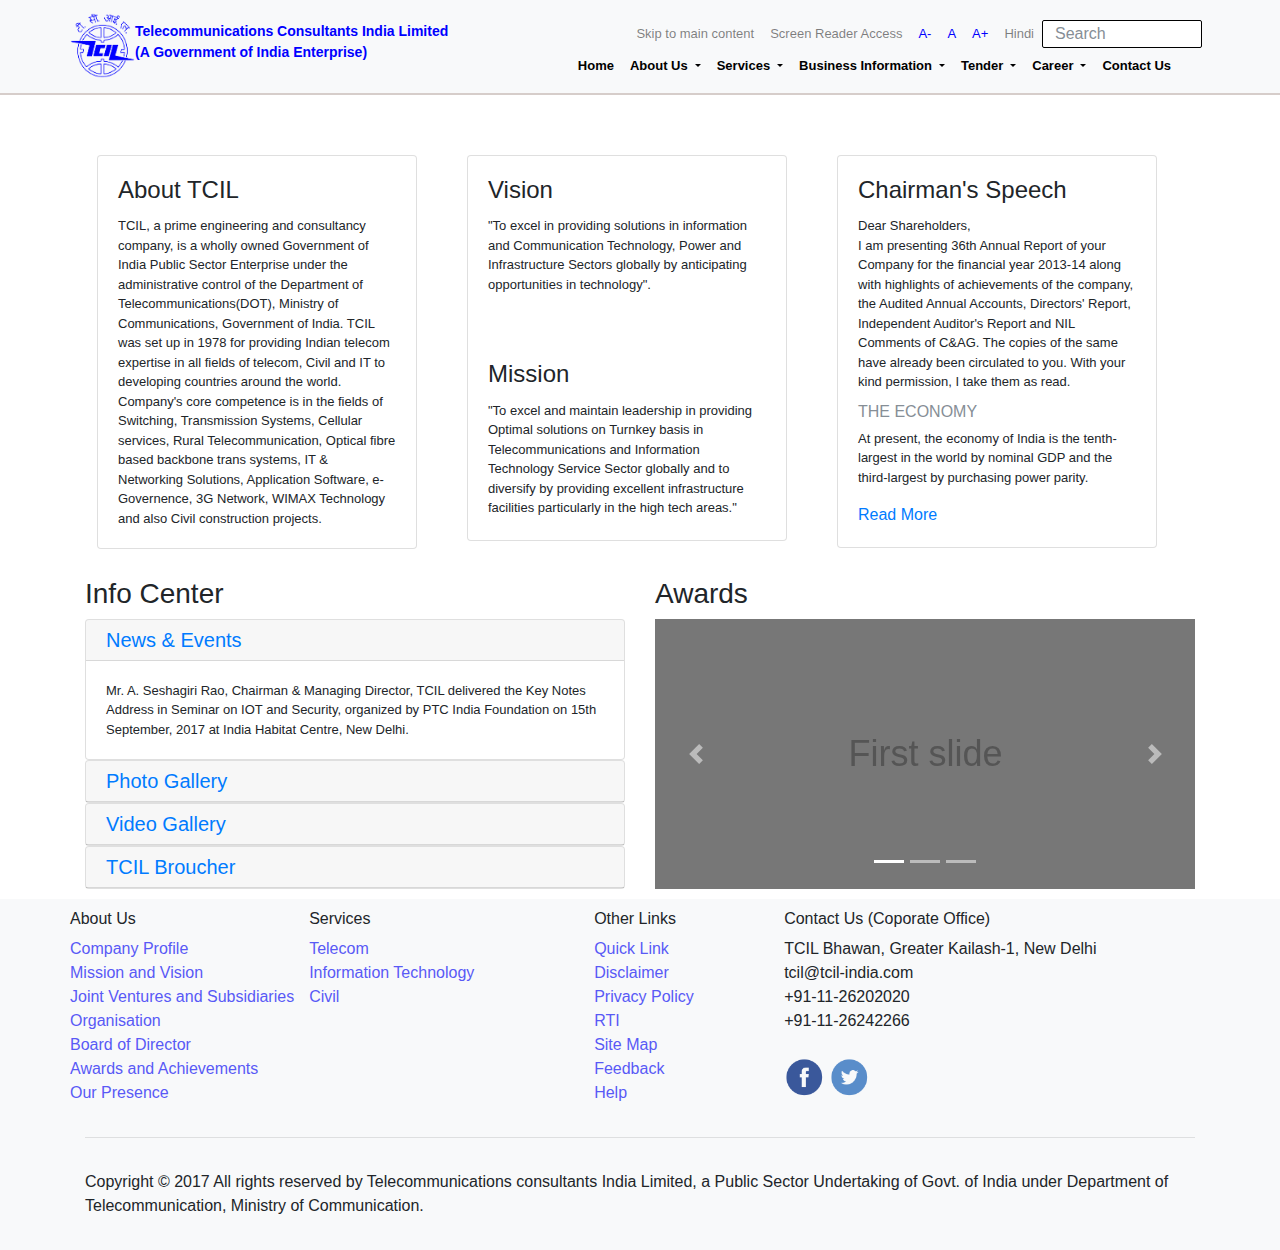
<file: TZ2/submenu.html>
<!doctype html>
<html lang="en">
<head>
<title>Telecommunications Consultants India Limited</title>
<!-- Required meta tags -->
<meta charset="utf-8">
<meta name="viewport" content="width=device-width, initial-scale=1, shrink-to-fit=no">
<!-- Bootstrap CSS -->
<link rel="stylesheet" href="css/bootstrap.min.css">
<link rel="stylesheet" href="css/main.css">
</head>
<body>
    <!-- Main Heaader-->
<div class="container-fluid bg-light main-header">
<div class="container">
<div class="row">

<div class="col-md-12 col-sm-12 col-12" style="padding: 0px;">
<nav class="navbar navbar-expand-lg navbar-light bg-light" style="padding-left: 0px; padding-right:0px;">
 <a class="navbar-brand d-none d-sm-block" href="#">
    <img src="public/img/tcil.png" width="65" height="65" alt="">
    <span class="float-right mt-2 f14 fc b d-none d-sm-block">Telecommunications Consultants India Limited<br>
    (A Government of India Enterprise)</span>
  </a>

   <a class="navbar-brand d-block d-sm-none" href="#">
    <span class="float-right mt-2 fc b" style="font-size:11px">Telecommunications Consultants India Limited<br>
    (A Government of India Enterprise)</span>
  </a>

<button class="navbar-toggler toggle" type="button" data-toggle="collapse" data-target="#navbarSupportedContent1" aria-controls="navbarSupportedContent1" aria-expanded="false" aria-label="Toggle navigation">
    <span class="navbar-toggler-icon"></span>
  </button>
  <div class="collapse navbar-collapse mb-4 " id="navbarSupportedContent">
    <ul class="navbar-nav ml-auto f13">
      <li class="nav-item d-none d-xl-block">
        <a class="nav-link" href="#">Skip to main content</a>
      </li>
      <li class="nav-item">
        <a class="nav-link" href="#">Screen Reader Access</a>
      </li>
      <li class="nav-item">
        <a class="nav-link fc" href="#">A-</a>
      </li>
      <li class="nav-item">
        <a class="nav-link fc" href="#">A</a>
      </li>
      <li class="nav-item">
        <a class="nav-link fc" href="#">A+</a>
      </li>
      <li class="nav-item">
        <a class="nav-link" href="#">Hindi</a>
      </li>
    
    </ul>
    <form class="form-inline my-2 my-lg-0">
      <input class="form-control mr-sm-2" style="height:28px;width:160px;border-radius:2px;border-color: #000;" type="search" placeholder="Search" aria-label="Search">
    </form>
  </div>

   


</nav>
</div>




<div class="col-md-12 col-12 d-none d-lg-block" style="margin-top: -51px;">
<nav class="navbar navbar-expand-lg navbar-light">

  <div class="collapse navbar-collapse" id="navbarSupportedContent2">
    <ul class="navbar-nav sec f13 b ml-auto">
      <li class="nav-item d-none d-xl-block">
        <a class="nav-link nl" href="#">Home</a>
      </li>
       <li class="nav-item dropdown">
        <a class="nav-link dropdown-toggle nl" href="#" id="navbarDropdown" role="button" data-toggle="dropdown" aria-haspopup="true" aria-expanded="false">
          About Us
        </a>
        <div class="dropdown-menu" aria-labelledby="navbarDropdown">
          <a class="dropdown-item" href="#">Profile</a>
                    <a class="dropdown-item" href="#">Mission and Vision</a>
                    <a class="dropdown-item" href="#">Joint Venture</a>
                    <a class="dropdown-item" href="#">Organization</a>
                    <a class="dropdown-item" href="#">Board of Directors</a>
                    <a class="dropdown-item" href="#">Awards and Achievements</a>
                    <a class="dropdown-item" href="#">Our Presence</a>
        </div>
      </li>

       <li class="nav-item dropdown">
        <a class="nav-link dropdown-toggle nl" href="#" id="navbarDropdown" role="button" data-toggle="dropdown" aria-haspopup="true" aria-expanded="false">
          Services
        </a>
        <div class="dropdown-menu" aria-labelledby="navbarDropdown">
           <a class="dropdown-item" href="#">Telecom</a>
                    <a class="dropdown-item" href="#">IT</a>
                    <a class="dropdown-item" href="#">Civil</a>
                    <a class="dropdown-item" href="#">Turn key Implementation</a>
                    <a class="dropdown-item" href="#">Training</a>
                    <a class="dropdown-item" href="#">e-Procurement (link of portal)</a>
                    <a class="dropdown-item" href="#">e-Waste Management (link of portal)</a>
                    <a class="dropdown-item" href="#">IPv6 (link of portal)</a>
        </div>
      </li>

       <li class="nav-item dropdown">
        <a class="nav-link dropdown-toggle nl" href="#" id="navbarDropdown" role="button" data-toggle="dropdown" aria-haspopup="true" aria-expanded="false">
          Business Information
        </a>
        <div class="dropdown-menu" aria-labelledby="navbarDropdown">
          <a class="dropdown-item" href="#">Business & Social Vision</a>
                    <a class="dropdown-item" href="#">Code of Business Conduct & ethics</a>
                    <a class="dropdown-item" href="#">Annual Procurement Plan for MSEs</a>
                    <a class="dropdown-item" href="#">Policies</a>
                    <a class="dropdown-item" href="#">Financial Highlights</a>
                    <a class="dropdown-item" href="#">Contracts concluded during the month (needs review)</a>
                    <a class="dropdown-item" href="#">List of banned suppliers (needs review)</a>
                    <a class="dropdown-item" href="#">Defaulter Contactor (needs review)</a>
                    <a class="dropdown-item" href="#">Enlisted Civil Contractors (needs review)</a>
                    <a class="dropdown-item" href="#">Contact for new Business</a>
        </div>
      </li>

       <li class="nav-item dropdown">
        <a class="nav-link dropdown-toggle nl" href="#" id="navbarDropdown" role="button" data-toggle="dropdown" aria-haspopup="true" aria-expanded="false">
          Tender
        </a>
        <div class="dropdown-menu" aria-labelledby="navbarDropdown">
         <a class="dropdown-item" href="#">NIT</a>
                      <a class="dropdown-item" href="#">NIT(Pre- Bid)</a>
                      <a class="dropdown-item" href="#">Archive</a>
                      <a class="dropdown-item" href="#">Integrity Pact</a>
        </div>
      </li>


       <li class="nav-item dropdown">
        <a class="nav-link dropdown-toggle nl" href="#" id="navbarDropdown" role="button" data-toggle="dropdown" aria-haspopup="true" aria-expanded="false">
          Career
        </a>
        <div class="dropdown-menu" aria-labelledby="navbarDropdown">
          <a class="dropdown-item" href="#">Current Opening</a>
                      <a class="dropdown-item" href="#">Application Format</a>
        
        </div>
      </li>
      <li class="nav-item">
        <a class="nav-link nl" href="#">Contact Us</a>
      </li>
    
    </ul>
  </div>
</nav>
</div>
<div class="col-md-12 col-12">

<div class="collapse" id="navbarSupportedContent1">
    <ul class="navbar-nav f13 b ml-auto">
      <li class="nav-item d-none d-xl-block">
        <a class="nav-link" href="#">Home</a>
      </li>
       <li class="nav-item dropdown">
        <a class="nav-link dropdown-toggle" href="#" id="navbarDropdown" role="button" data-toggle="dropdown" aria-haspopup="true" aria-expanded="false">
          About Us
        </a>
        <div class="dropdown-menu" aria-labelledby="navbarDropdown">
          <a class="dropdown-item" href="#">Action</a>
          <a class="dropdown-item" href="#">Another action</a>
          <div class="dropdown-divider"></div>
          <a class="dropdown-item" href="#">Something else here</a>
        </div>
      </li>

       <li class="nav-item dropdown">
        <a class="nav-link dropdown-toggle" href="#" id="navbarDropdown" role="button" data-toggle="dropdown" aria-haspopup="true" aria-expanded="false">
          Services
        </a>
        <div class="dropdown-menu" aria-labelledby="navbarDropdown">
          <a class="dropdown-item" href="#">Action</a>
          <a class="dropdown-item" href="#">Another action</a>
          <div class="dropdown-divider"></div>
          <a class="dropdown-item" href="#">Something else here</a>
        </div>
      </li>

       <li class="nav-item dropdown">
        <a class="nav-link dropdown-toggle" href="#" id="navbarDropdown" role="button" data-toggle="dropdown" aria-haspopup="true" aria-expanded="false">
          Business Information
        </a>
        <div class="dropdown-menu" aria-labelledby="navbarDropdown">
          <a class="dropdown-item" href="#">Action</a>
          <a class="dropdown-item" href="#">Another action</a>
          <div class="dropdown-divider"></div>
          <a class="dropdown-item" href="#">Something else here</a>
        </div>
      </li>

       <li class="nav-item dropdown">
        <a class="nav-link dropdown-toggle" href="#" id="navbarDropdown" role="button" data-toggle="dropdown" aria-haspopup="true" aria-expanded="false">
          Tender
        </a>
        <div class="dropdown-menu" aria-labelledby="navbarDropdown">
          <a class="dropdown-item" href="#">Action</a>
          <a class="dropdown-item" href="#">Another action</a>
          <div class="dropdown-divider"></div>
          <a class="dropdown-item" href="#">Something else here</a>
        </div>
      </li>


       <li class="nav-item dropdown">
        <a class="nav-link dropdown-toggle" href="#" id="navbarDropdown" role="button" data-toggle="dropdown" aria-haspopup="true" aria-expanded="false">
          Career
        </a>
        <div class="dropdown-menu" aria-labelledby="navbarDropdown">
          <a class="dropdown-item" href="#">Action</a>
          <a class="dropdown-item" href="#">Another action</a>
          <div class="dropdown-divider"></div>
          <a class="dropdown-item" href="#">Something else here</a>
        </div>
      </li>
      <li class="nav-item">
        <a class="nav-link" href="#">Contact Us</a>
      </li>
    
    </ul>
  </div>
</div>


</div>
</div>
</div>

<div class="container">
  <div class="row pt-5">
    <div class="col-md-12" id="hscroll" style="overflow-x: auto;">
<table class="table table-striped" style="border:none;">
    <tbody>
    <tr style="background-color: transparent;border:none;">
      <td style="border: none;">
        <div class="card" style="width: 20rem;">
  <div class="card-body">
    <h4 class="card-title">About TCIL</h4>
    <p class="card-text f13">
      TCIL, a prime engineering and consultancy company, is a wholly owned Government of India Public Sector Enterprise under the administrative control of the Department of Telecommunications(DOT), Ministry of Communications, Government of India. TCIL was set up in 1978 for providing Indian telecom expertise in all fields of telecom, Civil and IT to developing countries around the world. Company's core competence is in the fields of Switching, Transmission Systems, Cellular services, Rural Telecommunication, Optical fibre based backbone trans systems, IT & Networking Solutions, Application Software, e-Governence, 3G Network, WIMAX Technology and also Civil construction projects.
    </p>
  </div>
</div>
      </td>
      <td style="border: none;">
        <div class="card" style="width: 20rem;height: 386px;">
  <div class="card-body">
    <h4 class="card-title">Vision</h4>
    <p class="card-text f13">
      "To excel in providing solutions in information and Communication Technology, Power and Infrastructure Sectors globally by anticipating opportunities in technology".
    </p>
  </div>
<div class="card-body mt-4">
    <h4 class="card-title">Mission</h4>
    <p class="card-text f13">
      "To excel and maintain leadership in providing Optimal solutions on Turnkey basis in Telecommunications and Information Technology Service Sector globally and to diversify by providing excellent infrastructure facilities particularly in the high tech areas."
    </p>
  </div>
</div>
      </td>
      <td style="border: none;"><div class="card" style="width: 20rem;">
  <div class="card-body">
    <h4 class="card-title">Chairman's Speech</h4>
    <p class="card-text f13">
      Dear Shareholders,<br>I am presenting 36th Annual Report of your Company for the financial year 2013-14 along with highlights of achievements of the company, the Audited Annual Accounts, Directors' Report, Independent Auditor's Report and NIL Comments of C&AG. The copies of the same have already been circulated to you. With your kind permission, I take them as read. 

    </p>
    <h6 class="card-subtitle mb-2 text-muted">THE ECONOMY</h6>
    <p class="card-text f13">
      At present, the economy of India is the tenth-largest in the world by nominal GDP and the third-largest by purchasing power parity.

    </p>
    <a href="#" class="card-link">Read More</a>
  </div>
</div></td>
    </tr>
  </tbody>
</table>
</div>
</div>
</div>
   
<!--Info Center and Awards-->
<div class="container">
<div class="row">
    <div class="col-md-6">
       <!--Info Center--> 
        <h3> Info Center</h3>
    <div id="accordion" role="tablist">
  <div class="card">
    <div class="card-header" role="tab" id="headingOne" >
      
        <a data-toggle="collapse" href="#collapseOne" aria-expanded="true" aria-controls="collapseOne" style="max-width:100%;">
          <h5 class="mb-0">
          News & Events
           </h5>
        </a>
     
    </div>

    <div id="collapseOne" class="collapse show" role="tabpanel" aria-labelledby="headingOne" data-parent="#accordion">
      <div class="card-body" style="font-size: 13px;">
        Mr. A. Seshagiri Rao, Chairman & Managing Director, TCIL delivered the Key Notes Address in Seminar on IOT and Security, organized by PTC India Foundation on 15th September, 2017 at India Habitat Centre, New Delhi.
      </div>
    </div>
  </div>
  <div class="card">
    <div class="card-header" role="tab" id="headingTwo">
      
        <a class="collapsed" data-toggle="collapse" href="#collapseTwo" aria-expanded="false" aria-controls="collapseTwo">
          <h5 class="mb-0">
          Photo Gallery
          </h5>
        </a>
      
    </div>
    <div id="collapseTwo" class="collapse" role="tabpanel" aria-labelledby="headingTwo" data-parent="#accordion">
      <div class="card-body" style="font-size: 13px;"> 
       <img src="public/img/pg.svg" alt="..." class="img-thumbnail" style="width:70px">
       <img src="public/img/pg.svg" alt="..." class="img-thumbnail" style="width:70px">
       <img src="public/img/pg.svg" alt="..." class="img-thumbnail" style="width:70px">
       <img src="public/img/pg.svg" alt="..." class="img-thumbnail" style="width:70px">
       <img src="public/img/pg.svg" alt="..." class="img-thumbnail" style="width:70px">
       <img src="public/img/pg.svg" alt="..." class="img-thumbnail" style="width:70px">
       <a href="#">View All</a>
      </div>
    </div>
  </div>
  <div class="card">
    <div class="card-header" role="tab" id="headingThree">
        <a class="collapsed" data-toggle="collapse" href="#collapseThree" aria-expanded="false" aria-controls="collapseThree">
          <h5 class="mb-0">
          Video Gallery
          </h5>
        </a>
      
    </div>
    <div id="collapseThree" class="collapse" role="tabpanel" aria-labelledby="headingThree" data-parent="#accordion">
      <div class="card-body" style="font-size: 13px">
      Videos
      </div>
    </div>
  </div>

    <div class="card">
    <div class="card-header" role="tab" id="headingFour">
      
        <a class="collapsed" data-toggle="collapse" href="#collapseFour" aria-expanded="false" aria-controls="collapseFour">
          <h5 class="mb-0">
          TCIL Broucher
          </h5>
        </a>
      
    </div>
    <div id="collapseFour" class="collapse" role="tabpanel" aria-labelledby="headingFour" data-parent="#accordion">
      <div class="card-body" style="font-size: 13px;">
        Broucher
      </div>
    </div>
  </div>
</div>
    </div>
    <div class="col-md-6">
        <!--Awards--> 
        <h3> Awards</h3>
        <div id="carouselExampleIndicators" class="carousel slide" data-ride="carousel">
  <ol class="carousel-indicators">
    <li data-target="#carouselExampleIndicators" data-slide-to="0" class="active"></li>
    <li data-target="#carouselExampleIndicators" data-slide-to="1"></li>
    <li data-target="#carouselExampleIndicators" data-slide-to="2"></li>
  </ol>
  <div class="carousel-inner">
    <div class="carousel-item active">
      <img class="d-block w-100" src="public/img/1st.svg" alt="First slide">
    </div>
    <div class="carousel-item">
      <img class="d-block w-100" src="public/img/2nd.svg" alt="Second slide">
    </div>
    <div class="carousel-item">
      <img class="d-block w-100" src="public/img/3rd.svg" alt="Third slide">
    </div>
  </div>
  <a class="carousel-control-prev" href="#carouselExampleIndicators" role="button" data-slide="prev">
    <span class="carousel-control-prev-icon" aria-hidden="true"></span>
    <span class="sr-only">Previous</span>
  </a>
  <a class="carousel-control-next" href="#carouselExampleIndicators" role="button" data-slide="next">
    <span class="carousel-control-next-icon" aria-hidden="true"></span>
    <span class="sr-only">Next</span>
  </a>
</div>
    </div>
</div>   
</div>
<footer class="page-footer bg-light" style="margin-top: 10px">

    <!--Footer Links-->
    <div class="container">

        <!-- Footer links -->
        <div class="row ">

            <!--First column-->
            <div class="col-md-" style="padding-top: 10px;">
            <h6>About Us</h6>
                <ul class= "list-unstyled">
                <li><a class="fdiv" href="#">Company Profile </a></li>
                 <li><a class="fdiv" href="#">Mission and Vision</a></li>   
                  <li><a class="fdiv" href="#">Joint Ventures and Subsidiaries</a></li>  
                  <li><a class="fdiv" href="#">Organisation</a></li>  
                  <li><a class="fdiv" href="#">Board of Director</a></li>
                    <li><a class="fdiv" href="#">Awards and Achievements</a></li>
                    <li><a class="fdiv" href="#">Our Presence</a></li>
                </ul>
           </div>
            <!--/.First column-->

           

            <!--Second column-->
            <div class="col-md-3" style="padding-top: 10px;">
            <h6>Services</h6>
                <ul class= "list-unstyled">
                <li><a class="fdiv" href="#">Telecom</a></li>
                 <li><a class="fdiv" href="#">Information Technology</a></li>   
                  <li><a class="fdiv" href="#">Civil</a></li> 
                </ul>
           </div>
            <!--/.Second column-->

        
            <!--Third column-->
          <div class="col-md-2" style="padding-top: 10px;">
            <h6>Other Links</h6>
                <ul class= "list-unstyled">
                <li><a class="fdiv" href="#">Quick Link</a></li>
                 <li><a class="fdiv" href="#">Disclaimer</a></li>   
                  <li><a class="fdiv" href="#">Privacy Policy</a></li> 
                     <li><a class="fdiv" href="#">RTI</a></li>
                 <li><a class="fdiv" href="#">Site Map</a></li>   
                  <li><a class="fdiv" href="#">Feedback</a></li> 
                    <li><a class="fdiv" href="#">Help</a></li> 
                </ul>
           </div>
            <!--/.Third column-->

            <!--Fourth column-->
            <div class="col-md-4" style="padding-top: 10px;">
                <h6>Contact Us (Coporate Office)</h6>
                <ul class= "list-unstyled">
                    <li><span class="glyphicon glyphicon-envelope">TCIL Bhawan, Greater Kailash-1, New Delhi</span></li> 
                    <li>tcil@tcil-india.com</li>
                    <li>+91-11-26202020</li>
                    <li>+91-11-26242266</li>
                    <br>
                     <a href="#"><img src="public/img/fb.png" alt="..." style="width:40px"></a>
                     <a href="#"><img src="public/img/tw.png" alt="..." style="width:40px"></a>
                </ul>
            </div>
            <!--/.Fourth column-->

        </div>

        <hr>

        <div class="row py-3 d-flex align-items-center">

            <div class="col-md-12">
               <p>Copyright &copy; 2017 All rights reserved by Telecommunications consultants India Limited, a Public Sector Undertaking of Govt. of India under Department of Telecommunication, Ministry of Communication.
           </p>

            </div>
       
        </div>

    </div>

</footer>
<script src="js/jquery-3.2.1.slim.min.js"></script>
<script src="js/popper.min.js"></script>
<script src="js/bootstrap.min.js"></script>
<script src="js/enscroll-0.6.2.min.js"></script>
<script type="text/javascript">
$('#hscroll').enscroll({
    showOnHover: false,
    horizontalScrolling: true,
    horizontalTrackClass: 'track3',
    horizontalHandleClass: 'handle3'
});

</script>
</body>
</html>
</file>
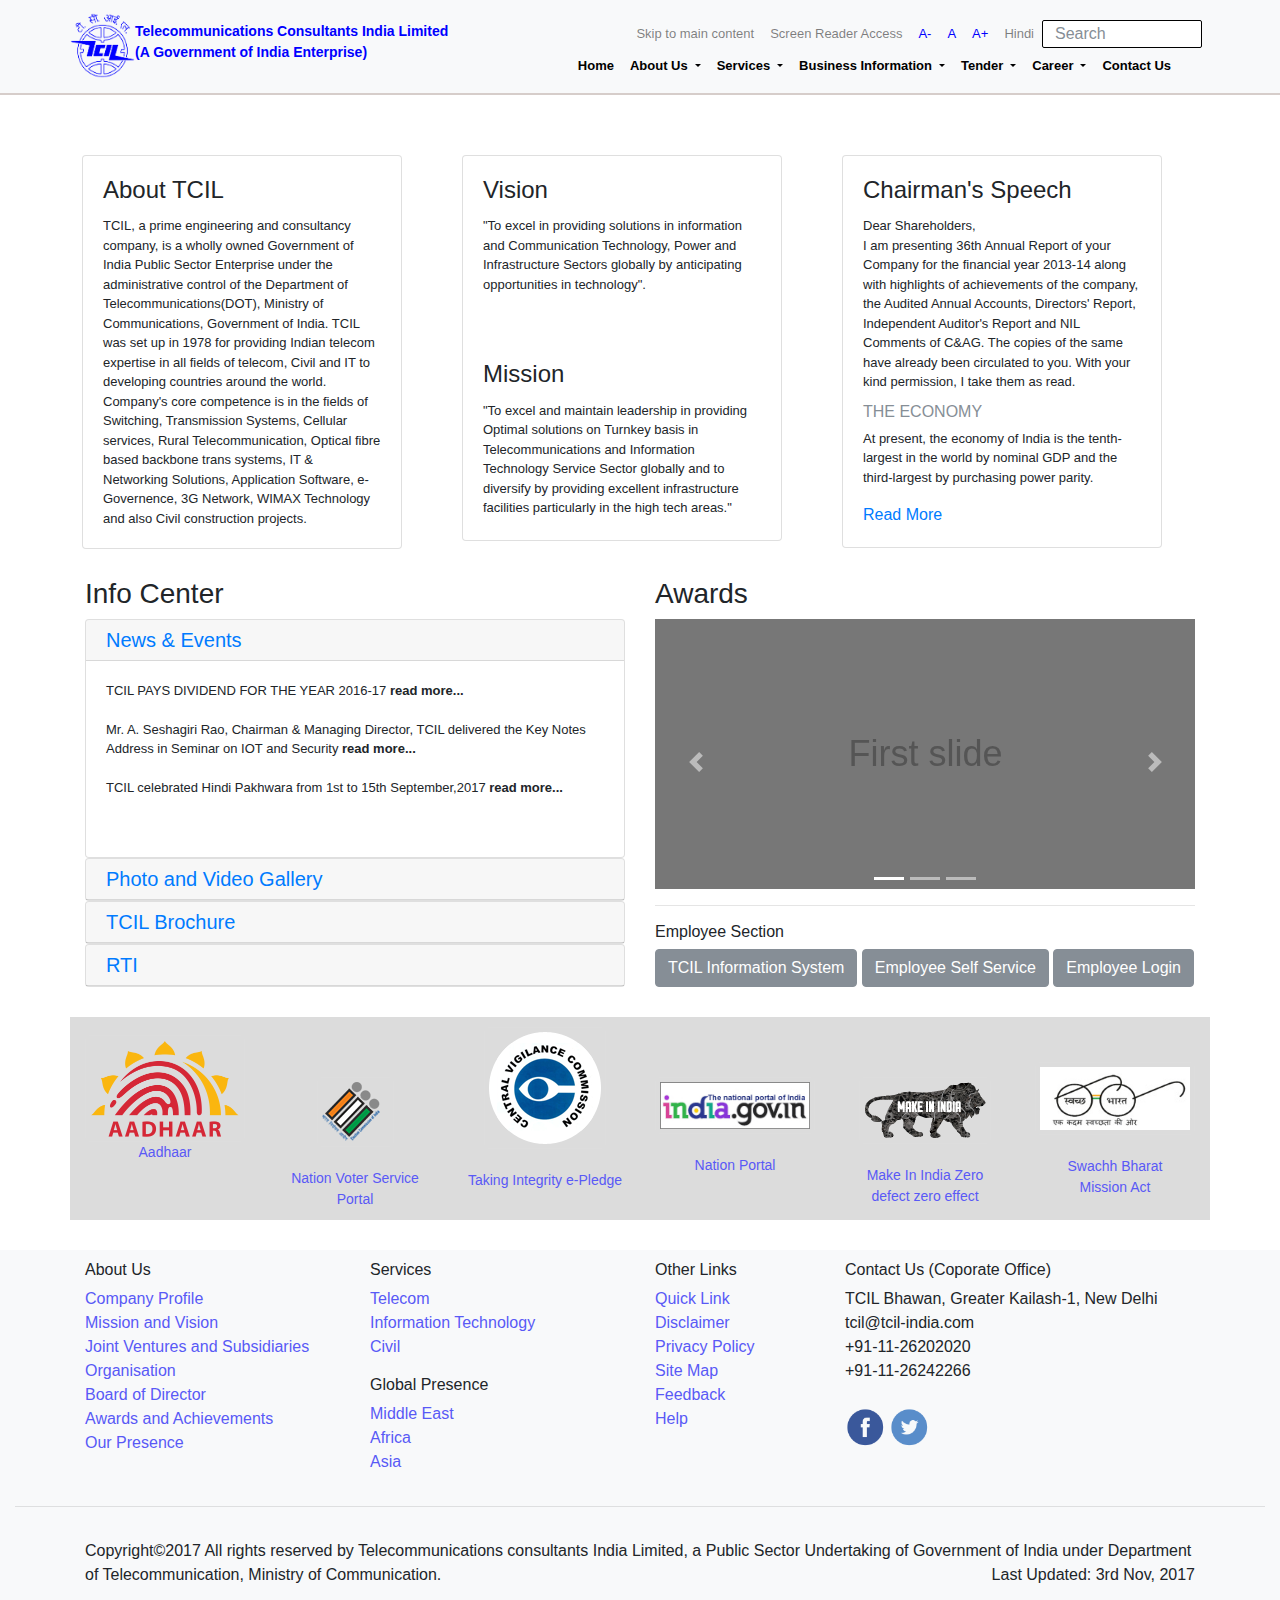
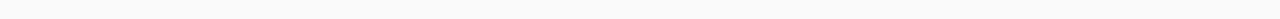
<file: TZ2/submenu2.html>
<!doctype html>
<html lang="en">
<head>
<title>Telecommunications Consultants India Limited</title>
<!-- Required meta tags -->
<meta charset="utf-8">
<meta name="viewport" content="width=device-width, initial-scale=1, shrink-to-fit=no">
<!-- Bootstrap CSS -->
<link rel="stylesheet" href="css/bootstrap.min.css">
<link rel="stylesheet" href="css/main.css">
</head>
<body>
    <!-- Main Heaader-->
<div class="container-fluid bg-light main-header">
<div class="container">
<div class="row">

<div class="col-md-12 col-sm-12 col-12" style="padding: 0px;">
<nav class="navbar navbar-expand-lg navbar-light bg-light" style="padding-left: 0px; padding-right:0px;">
 <a class="navbar-brand d-none d-sm-block" href="#">
    <img src="public/img/tcil.png" width="65" height="65" alt="">
    <span class="float-right mt-2 f14 fc b d-none d-sm-block">Telecommunications Consultants India Limited<br>
    (A Government of India Enterprise)</span>
  </a>

   <a class="navbar-brand d-block d-sm-none" href="#">
    <span class="float-right mt-2 fc b" style="font-size:11px">Telecommunications Consultants India Limited<br>
    (A Government of India Enterprise)</span>
  </a>

<button class="navbar-toggler toggle" type="button" data-toggle="collapse" data-target="#navbarSupportedContent1" aria-controls="navbarSupportedContent1" aria-expanded="false" aria-label="Toggle navigation">
    <span class="navbar-toggler-icon"></span>
  </button>
  <div class="collapse navbar-collapse mb-4 " id="navbarSupportedContent">
    <ul class="navbar-nav ml-auto f13">
      <li class="nav-item d-none d-xl-block">
        <a class="nav-link" href="#">Skip to main content</a>
      </li>
      <li class="nav-item">
        <a class="nav-link" href="#">Screen Reader Access</a>
      </li>
      <li class="nav-item">
        <a class="nav-link fc" href="#">A-</a>
      </li>
      <li class="nav-item">
        <a class="nav-link fc" href="#">A</a>
      </li>
      <li class="nav-item">
        <a class="nav-link fc" href="#">A+</a>
      </li>
      <li class="nav-item">
        <a class="nav-link" href="#">Hindi</a>
      </li>
    
    </ul>
    <form class="form-inline my-2 my-lg-0">
      <input class="form-control mr-sm-2" style="height:28px;width:160px;border-radius:2px;border-color: #000;" type="search" placeholder="Search" aria-label="Search">
    </form>
  </div>

   


</nav>
</div>
   
    

<div class="col-md-12 col-12 d-none d-lg-block" style="margin-top: -51px;">
<nav class="navbar navbar-expand-lg navbar-light">

  <div class="collapse navbar-collapse" id="navbarSupportedContent2">
    <ul class="navbar-nav sec f13 b ml-auto">
      <li class="nav-item d-none d-xl-block">
        <a class="nav-link nl" href="#">Home</a>
      </li>
       <li class="nav-item dropdown">
        <a class="nav-link dropdown-toggle nl" href="#" id="navbarDropdown" role="button" data-toggle="dropdown" aria-haspopup="true" aria-expanded="false">
          About Us
        </a>
        <div class="dropdown-menu" aria-labelledby="navbarDropdown">
          <a class="dropdown-item" href="#">Profile</a>
                    <a class="dropdown-item" href="#">Mission and Vision</a>
                    <a class="dropdown-item" href="#">Joint Venture</a>
                    
                        
                            <ul class="navbar-nav">
                            <li class="nav-item dropdown dropdown-submenu">
                            <a class="dropdown-item" href="#">Organization<span class="float-right"><b>></b></span></a>
                            <div class="dropdown-menu">
                            <a class="dropdown-item" href="#">Organisation Structure</a>
                            <a class="dropdown-item" href="#">Vigilance</a> 
                            <a class="dropdown-item" href="#">Corporate Social Responsibilities</a>
                            <a class="dropdown-item" href="#">MoU with DoT</a>  
                            <a class="dropdown-item" href="#">Memorandum & Article of Association</a>     
                            </div> 
                            </li> 
                            </ul>
                  

            
            
                    <a class="dropdown-item" href="#">Board of Directors</a>
                    <a class="dropdown-item" href="#">Awards and Achievements</a>
                    <a class="dropdown-item" href="#">Our Presence</a>
        </div>
      </li>

       <li class="nav-item dropdown">
        <a class="nav-link dropdown-toggle nl" href="#" id="navbarDropdown" role="button" data-toggle="dropdown" aria-haspopup="true" aria-expanded="false">
          Services
        </a>
        <div class="dropdown-menu" aria-labelledby="navbarDropdown">
           <a class="dropdown-item" href="#">Telecom</a>
                    <a class="dropdown-item" href="#">IT</a>
                    <a class="dropdown-item" href="#">Civil</a>
                    <a class="dropdown-item" href="#">Turn key Implementation</a>
                    <a class="dropdown-item" href="#">Training</a>
                    <a class="dropdown-item" href="#">e-Procurement (link of portal)</a>
                    <a class="dropdown-item" href="#">e-Waste Management (link of portal)</a>
                    <a class="dropdown-item" href="#">IPv6 (link of portal)</a>
        </div>
      </li>

       <li class="nav-item dropdown">
        <a class="nav-link dropdown-toggle nl" href="#" id="navbarDropdown" role="button" data-toggle="dropdown" aria-haspopup="true" aria-expanded="false">
          Business Information
        </a>
        <div class="dropdown-menu" aria-labelledby="navbarDropdown">
          <a class="dropdown-item" href="#">Business & Social Vision</a>
                    <a class="dropdown-item" href="#">Code of Business Conduct & Ethics</a>
                    <a class="dropdown-item" href="#">Annual Procurement Plan for MSEs</a>
                
            
                            <ul class="navbar-nav">
                            <li class="nav-item dropdown dropdown-submenu">
                            <a class="dropdown-item" href="#">Policies</a>
                            <div class="dropdown-menu">
                            <a class="dropdown-item" href="#">Information Security</a>
                            <a class="dropdown-item" href="#">Quality Policy</a>      
                            </div> 
                            </li> 
                            </ul>
            
                    <a class="dropdown-item" href="#">Financial Highlights</a>
                    <a class="dropdown-item" href="#">Contracts Concluded during the Month</a>
                    <a class="dropdown-item" href="#">List of Banned Suppliers</a>
                    <a class="dropdown-item" href="#">Defaulter Contactor</a>
                    <a class="dropdown-item" href="#">Enlisted Civil Contractors</a>
                    <div class="dropdown-divider"></div>
                    <a class="dropdown-item" href="#"><b>Global Presence</b></a>
            
                            <ul class="navbar-nav">
                            <li class="nav-item dropdown dropdown-submenu">
                            <a class="dropdown-item" href="#">Middle East</a>
                            <div class="dropdown-menu">
                            <a class="dropdown-item" href="#">Kuwait</a>
                            <a class="dropdown-item" href="#">Oman</a>  
                            <a class="dropdown-item" href="#">Qatar</a>
                            <a class="dropdown-item" href="#">Saudi Arabia</a> 
                            <a class="dropdown-item" href="#">UAE</a> 
                            </div> 
                            </li> 
                            </ul>
            
                            <ul class="navbar-nav">
                            <li class="nav-item dropdown dropdown-submenu">
                            <a class="dropdown-item" href="#">Africa</a>
                            <div class="dropdown-menu">
                            <a class="dropdown-item" href="#">Algeria</a>
                            <a class="dropdown-item" href="#">Ethiopia</a>  
                            <a class="dropdown-item" href="#">Mauritius</a>
                            </div> 
                            </li> 
                            </ul>
            
                            <ul class="navbar-nav">
                            <li class="nav-item dropdown dropdown-submenu">
                            <a class="dropdown-item" href="#">Asia</a>
                            <div class="dropdown-menu">
                            <a class="dropdown-item" href="#">Myanmar</a>
                            <a class="dropdown-item" href="#">Nepal</a>  
                            </div> 
                            </li> 
                            </ul>
            
                    <div class="dropdown-divider"></div>
                    <a class="dropdown-item" href="#">Contact for new Business</a>
        </div>
      </li>

       <li class="nav-item dropdown">
        <a class="nav-link dropdown-toggle nl" href="#" id="navbarDropdown" role="button" data-toggle="dropdown" aria-haspopup="true" aria-expanded="false">
          Tender
        </a>
        <div class="dropdown-menu" aria-labelledby="navbarDropdown">
         <a class="dropdown-item" href="#">NIT</a>
                      <a class="dropdown-item" href="#">NIT(Pre- Bid)</a>
                      <a class="dropdown-item" href="#">Archive</a>
                      <a class="dropdown-item" href="#">Integrity Pact</a>
        </div>
      </li>


       <li class="nav-item dropdown">
        <a class="nav-link dropdown-toggle nl" href="#" id="navbarDropdown" role="button" data-toggle="dropdown" aria-haspopup="true" aria-expanded="false">
          Career
        </a>
        <div class="dropdown-menu" aria-labelledby="navbarDropdown">
          <a class="dropdown-item" href="#">Current Opening</a>
                      <a class="dropdown-item" href="#">Application Format</a>
        
        </div>
      </li>
      <li class="nav-item">
        <a class="nav-link nl" href="#">Contact Us</a>
      </li>
    
    </ul>
  </div>
                            
</nav>
</div>  
    
    
    
    
    
<div class="col-md-12 col-12">

<div class="collapse" id="navbarSupportedContent1">
    <ul class="navbar-nav f13 b ml-auto">
      <li class="nav-item d-none d-xl-block">
        <a class="nav-link" href="#">Home</a>
      </li>
       <li class="nav-item dropdown">
        <a class="nav-link dropdown-toggle" href="#" id="navbarDropdown" role="button" data-toggle="dropdown" aria-haspopup="true" aria-expanded="false">
          About Us
        </a>
           <ul class="dropdown-menu">
               <li class="dropdown-item dropdown">Action</li>
               <li class="dropdown-item dropdown">Action1</li>
               <li class="dropdown-item dropdown">Action2</li>
           </ul>

      </li>

       <li class="nav-item dropdown">
        <a class="nav-link dropdown-toggle" href="#" id="navbarDropdown" role="button" data-toggle="dropdown" aria-haspopup="true" aria-expanded="false">
          Services
        </a>
        <div class="dropdown-menu" aria-labelledby="navbarDropdown">
          <a class="dropdown-item" href="#">Action</a>
          <a class="dropdown-item" href="#">Another action</a>
          <div class="dropdown-divider"></div>
          <a class="dropdown-item" href="#">Something else here</a>
        </div>
      </li>

       <li class="nav-item dropdown">
        <a class="nav-link dropdown-toggle" href="#" id="navbarDropdown" role="button" data-toggle="dropdown" aria-haspopup="true" aria-expanded="false">
          Business Information
        </a>
        <div class="dropdown-menu" aria-labelledby="navbarDropdown">
          <a class="dropdown-item" href="#">Action</a>
          <a class="dropdown-item" href="#">Another action</a>
          <div class="dropdown-divider"></div>
          <a class="dropdown-item" href="#">Something else here</a>
        </div>
      </li>

       <li class="nav-item dropdown">
        <a class="nav-link dropdown-toggle" href="#" id="navbarDropdown" role="button" data-toggle="dropdown" aria-haspopup="true" aria-expanded="false">
          Tender
        </a>
        <div class="dropdown-menu" aria-labelledby="navbarDropdown">
          <a class="dropdown-item" href="#">Action</a>
          <a class="dropdown-item" href="#">Another action</a>
          <div class="dropdown-divider"></div>
          <a class="dropdown-item" href="#">Something else here</a>
        </div>
      </li>


       <li class="nav-item dropdown">
        <a class="nav-link dropdown-toggle" href="#" id="navbarDropdown" role="button" data-toggle="dropdown" aria-haspopup="true" aria-expanded="false">
          Career
        </a>
        <div class="dropdown-menu" aria-labelledby="navbarDropdown">
          <a class="dropdown-item" href="#">Action</a>
          <a class="dropdown-item" href="#">Another action</a>
          <div class="dropdown-divider"></div>
          <a class="dropdown-item" href="#">Something else here</a>
        </div>
      </li>
      <li class="nav-item">
        <a class="nav-link" href="#">Contact Us</a>
      </li>
    
    </ul>
  </div>
</div>


</div>
</div>
</div>

    
    
  <!-- About TCIL-->  
<div class="container">
  <div class="row pt-5">
    <div class="col-md-12 p-0" id="hscroll" style="overflow-x: auto;">
<table class="table table-striped" style="border:none;">
    <tbody>
    <tr style="background-color: transparent;border:none;">
      <td style="border: none;">
        <div class="card" style="width: 20rem;">
  <div class="card-body">
    <h4 class="card-title">About TCIL</h4>
    <p class="card-text f13">
      TCIL, a prime engineering and consultancy company, is a wholly owned Government of India Public Sector Enterprise under the administrative control of the Department of Telecommunications(DOT), Ministry of Communications, Government of India. TCIL was set up in 1978 for providing Indian telecom expertise in all fields of telecom, Civil and IT to developing countries around the world. Company's core competence is in the fields of Switching, Transmission Systems, Cellular services, Rural Telecommunication, Optical fibre based backbone trans systems, IT & Networking Solutions, Application Software, e-Governence, 3G Network, WIMAX Technology and also Civil construction projects.
    </p>
  </div>
</div>
      </td>
      <td style="border: none;">
        <div class="card" style="width: 20rem;height: 386px;">
  <div class="card-body">
    <h4 class="card-title">Vision</h4>
    <p class="card-text f13">
      "To excel in providing solutions in information and Communication Technology, Power and Infrastructure Sectors globally by anticipating opportunities in technology".
    </p>
  </div>
<div class="card-body mt-4">
    <h4 class="card-title">Mission</h4>
    <p class="card-text f13">
      "To excel and maintain leadership in providing Optimal solutions on Turnkey basis in Telecommunications and Information Technology Service Sector globally and to diversify by providing excellent infrastructure facilities particularly in the high tech areas."
    </p>
  </div>
</div>
      </td>
      <td style="border: none;"><div class="card" style="width: 20rem;">
  <div class="card-body">
    <h4 class="card-title">Chairman's Speech</h4>
    <p class="card-text f13">
      Dear Shareholders,<br>I am presenting 36th Annual Report of your Company for the financial year 2013-14 along with highlights of achievements of the company, the Audited Annual Accounts, Directors' Report, Independent Auditor's Report and NIL Comments of C&AG. The copies of the same have already been circulated to you. With your kind permission, I take them as read. 

    </p>
    <h6 class="card-subtitle mb-2 text-muted">THE ECONOMY</h6>
    <p class="card-text f13">
      At present, the economy of India is the tenth-largest in the world by nominal GDP and the third-largest by purchasing power parity.

    </p>
    <a href="#" class="card-link">Read More</a>
  </div>
</div></td>
    </tr>
  </tbody>
</table>
</div>
</div>
</div>
   
<!--Info Center and Awards-->
<div class="container">
<div class="row">
    <div class="col-md-6">
       <!--Info Center--> 
        <h3> Info Center</h3>
    <div id="accordion" role="tablist">
  <div class="card">
    <div class="card-header" role="tab" id="headingOne" >
      
        <a data-toggle="collapse" href="#collapseOne" aria-expanded="true" aria-controls="collapseOne" style="max-width:100%;">
          <h5 class="mb-0">
          News & Events
           </h5>
        </a>
     
    </div>

    <div id="collapseOne" class="collapse show" role="tabpanel" aria-labelledby="headingOne" data-parent="#accordion">
      <div class="card-body" style="font-size: 13px;">
          TCIL PAYS DIVIDEND FOR THE YEAR 2016-17 <strong>read more...</strong>
          <br> <br>
        Mr. A. Seshagiri Rao, Chairman & Managing Director, TCIL delivered the Key Notes Address in Seminar on IOT and Security <strong>read more...</strong>
          <br>          <br>
          TCIL celebrated Hindi Pakhwara from 1st to 15th September,2017 <strong>read more...</strong>
          <br><br><br>
      </div>
    </div>
  </div>
  <div class="card">
    <div class="card-header" role="tab" id="headingTwo">
      
        <a class="collapsed" data-toggle="collapse" href="#collapseTwo" aria-expanded="false" aria-controls="collapseTwo">
          <h5 class="mb-0">
          Photo and Video Gallery
          </h5>
        </a>
      
    </div>
    <div id="collapseTwo" class="collapse" role="tabpanel" aria-labelledby="headingTwo" data-parent="#accordion">
      <div class="card-body" style="font-size: 13px;"> 
       <img src="public/img/pg.svg" alt="..." class="img-thumbnail" style="width:70px">
       <img src="public/img/pg.svg" alt="..." class="img-thumbnail" style="width:70px">
       <img src="public/img/pg.svg" alt="..." class="img-thumbnail" style="width:70px">
       <img src="public/img/pg.svg" alt="..." class="img-thumbnail" style="width:70px">
       <img src="public/img/pg.svg" alt="..." class="img-thumbnail" style="width:70px">
       <img src="public/img/pg.svg" alt="..." class="img-thumbnail" style="width:70px">
       <a href="#">View All</a>
      </div>
    </div>
  </div>
  <div class="card">
    <div class="card-header" role="tab" id="headingThree">
        <a class="collapsed" data-toggle="collapse" href="#collapseThree" aria-expanded="false" aria-controls="collapseThree">
          <h5 class="mb-0">
          TCIL Brochure
          </h5>
        </a>
      
    </div>
    <div id="collapseThree" class="collapse" role="tabpanel" aria-labelledby="headingThree" data-parent="#accordion">
      <div class="card-body" style="font-size: 13px">
      Brochures
      </div>
    </div>
  </div>

    <div class="card">
    <div class="card-header" role="tab" id="headingFour">
      
        <a class="collapsed" data-toggle="collapse" href="#collapseFour" aria-expanded="false" aria-controls="collapseFour">
          <h5 class="mb-0">
          RTI
          </h5>
        </a>
      
    </div>
    <div id="collapseFour" class="collapse" role="tabpanel" aria-labelledby="headingFour" data-parent="#accordion">
      <div class="card-body" style="font-size: 13px;">
        RTI Links
      </div>
    </div>
  </div>
</div>
    </div>
    <div class="col-md-6">
        <!--Awards--> 
        <h3> Awards</h3>
        <div id="carouselExampleIndicators" class="carousel slide" data-ride="carousel">
  <ol class="carousel-indicators">
    <li data-target="#carouselExampleIndicators" data-slide-to="0" class="active"></li>
    <li data-target="#carouselExampleIndicators" data-slide-to="1"></li>
    <li data-target="#carouselExampleIndicators" data-slide-to="2"></li>
  </ol>
  <div class="carousel-inner">
    <div class="carousel-item active">
      <img class="d-block w-100" src="public/img/1st.svg" alt="First slide">
    </div>
    <div class="carousel-item">
      <img class="d-block w-100" src="public/img/2nd.svg" alt="Second slide">
    </div>
    <div class="carousel-item">
      <img class="d-block w-100" src="public/img/3rd.svg" alt="Third slide">
    </div>
  </div>
  <a class="carousel-control-prev" href="#carouselExampleIndicators" role="button" data-slide="prev">
    <span class="carousel-control-prev-icon" aria-hidden="true"></span>
    <span class="sr-only">Previous</span>
  </a>
  <a class="carousel-control-next" href="#carouselExampleIndicators" role="button" data-slide="next">
    <span class="carousel-control-next-icon" aria-hidden="true"></span>
    <span class="sr-only">Next</span>
  </a>
            <hr>
</div>
                    
        <h6>Employee Section</h6>
        <button type="button" class="btn btn-secondary">TCIL Information System</button>
        <button type="button" class="btn btn-secondary">Employee Self Service</button>
        <button type="button" class="btn btn-secondary">Employee Login</button>
        
    </div>
</div>   
</div>
    

<!-- Other Links-->    
<div class="container">

    <div class="row" style="background-color: #DCDCDC;padding-top: 10px;padding-bottom: 10px; margin-top: 30px">

    <div class="col-sm-2" style="text-align: center;font-size: 14px;color: #5959F6;padding-top: 8px;">
    <img src="public/img/aadhaar.png" alt="aadhaar" class="img-thumbnail" style="background-color: transparent;"><br>
    Aadhaar
    </div>
    <div class="col-sm-2" style="text-align: center;font-size: 14px;color: #5959F6">
    <img src="public/img/logonew1.png" alt="..." class="img-thumbnail" style="margin-top: 50px;"><br><br>
    Nation Voter Service Portal
    </div>
    <div class="col-sm-2" style="text-align: center;font-size: 14px;color: #5959F6">
    <img src="public/img/e-pledge.png" alt="..." class="img-thumbnail"><br><br>
    Taking Integrity e-Pledge
    </div>
    <div class="col-sm-2" style="text-align: center;font-size: 14px;color: #5959F6">
    <img src="public/img/nationportal.jpg" alt="..." class="img-thumbnail" style="margin-top: 50px;"><br><br>
    Nation Portal
    </div>
    <div class="col-sm-2" style="text-align: center;font-size: 14px;color: #5959F6">
    <img src="public/img/make in india.png" alt="..." class="img-thumbnail" style="margin-top: 50px;"><br><br>
    Make In India Zero<br>defect zero effect
    </div>
    <div class="col-sm-2" style="text-align: center;font-size: 14px;color: #5959F6">
    <img src="public/img/swach bharat.jpg" alt="..." class="img-thumbnail" style="margin-top: 35px;"><br><br>
    Swachh Bharat<br>Mission Act
    </div>
</div>
</div>
    
    

 
<!-- Footer-->
<footer class="page-footer bg-light" style="margin-top: 30px">

    <!--Footer Links-->
    <div class="container">

        <!-- Footer links -->
        <div class="row ">

            <!--First column-->
            <div class="col-md-3" style="padding-top: 10px;">
            <h6>About Us</h6>
                <ul class= "list-unstyled">
                <li><a class="fdiv" href="#">Company Profile </a></li>
                 <li><a class="fdiv" href="#">Mission and Vision</a></li>   
                  <li><a class="fdiv" href="#">Joint Ventures and Subsidiaries</a></li>  
                  <li><a class="fdiv" href="#">Organisation</a></li>  
                  <li><a class="fdiv" href="#">Board of Director</a></li>
                    <li><a class="fdiv" href="#">Awards and Achievements</a></li>
                    <li><a class="fdiv" href="#">Our Presence</a></li>
                </ul>
           </div>
            <!--/.First column-->

           

            <!--Second column-->
            <div class="col-md-3" style="padding-top: 10px;">
            <h6>Services</h6>
                <ul class= "list-unstyled">
                <li><a class="fdiv" href="#">Telecom</a></li>
                 <li><a class="fdiv" href="#">Information Technology</a></li>   
                  <li><a class="fdiv" href="#">Civil</a></li> 
                </ul>
                <h6>Global Presence</h6>
                <ul class= "list-unstyled">
                <li><a class="fdiv" href="#">Middle East</a></li>
                 <li><a class="fdiv" href="#">Africa</a></li>   
                  <li><a class="fdiv" href="#">Asia</a></li> 
                </ul>
           </div>
            <!--/.Second column-->

        
            <!--Third column-->
          <div class="col-md-2" style="padding-top: 10px;">
            <h6>Other Links</h6>
                <ul class= "list-unstyled">
                <li><a class="fdiv" href="#">Quick Link</a></li>
                 <li><a class="fdiv" href="#">Disclaimer</a></li>   
                  <li><a class="fdiv" href="#">Privacy Policy</a></li>
                 <li><a class="fdiv" href="#">Site Map</a></li>   
                  <li><a class="fdiv" href="#">Feedback</a></li> 
                    <li><a class="fdiv" href="#">Help</a></li> 
                </ul>
           </div>
            <!--/.Third column-->

            <!--Fourth column-->
            <div class="col-md-4" style="padding-top: 10px;">
                <h6>Contact Us (Coporate Office)</h6>
                <ul class= "list-unstyled">
                    <li><span class="glyphicon glyphicon-envelope">TCIL Bhawan, Greater Kailash-1, New Delhi</span></li> 
                    <li>tcil@tcil-india.com</li>
                    <li>+91-11-26202020</li>
                    <li>+91-11-26242266</li>
                    <br>
                     <a href="#"><img src="public/img/fb.png" alt="..." style="width:40px"></a>
                     <a href="#"><img src="public/img/tw.png" alt="..." style="width:40px"></a>
                </ul>
            </div>
            <!--/.Fourth column-->

        </div>
    </div>
        <div class="container-fluid">
        <hr>
        </div>
<div class="container">
        <div class="row py-3 d-flex align-items-center">

            <div class="col-md-12">
               <p>Copyright&copy;2017 All rights reserved by Telecommunications consultants India Limited, a Public Sector Undertaking of Government of India under Department of Telecommunication, Ministry of Communication.
        
                <span class="float-right">Last Updated: 3rd Nov, 2017</span>
                </p>

            </div>
       
        </div>

    </div>

</footer>
<script src="js/jquery-3.2.1.slim.min.js"></script>
<script src="js/popper.min.js"></script>
<script src="js/bootstrap.min.js"></script>
</body>
</html>
</file>
<file: TZ2/css/main.css>
.dropdown-submenu>.dropdown-menu {
    top: 0;
    left: 100%;
    margin-top: -6px;
    margin-left: -1px;
    -webkit-border-radius: 0 6px 6px 6px;
    -moz-border-radius: 0 6px 6px;
    border-radius: 0 6px 6px 6px;
}

.dropdown-submenu:hover>.dropdown-menu {
    display: block;
}

.dropdown-submenu {
    width:100%;
    position: relative !important;
}




.f13 {
	font-size: 13px;
}
.f14 {
	font-size: 14px;
}
.fc{
color: #0000ff !important;

}
.main-header{
    
    border-bottom: 2px solid #D6CDCA
}


.b{font-weight: bold;}
.padt{padding-top: 0.5rem;}

.toggle{font-size: 1rem; border:none;outline: none !important;}


.nl {
	color: #000 !important;
}


.nav-tcil{
    font-size: 16px !important; 
    margin-top: 15px !important;
}
#navbarTogglerDemo02{
 font-size: 11px !important;   
 margin-top: -25px !important;
}
.tsearch{
 font-size:15px !important;
    padding: 2px;
}
.dropdown:hover > .dropdown-menu {
    display: block;
    cursor: pointer;
  }

  .card-header{
    padding-top:8px;
    padding-bottom:8px;
  }
  .img-thumbnail{
    background-color: transparent;
  }
.fdiv{
    text-decoration: none !important;
    color: #5959F6 !important;
} 

img:hover {
    box-shadow: 0 0 2px 1px rgba(0, 140, 186, 0.5);
}

/** slideshow **/
h2{
    margin-top: 250px !important;
	margin-bottom:0 !important;
    text-shadow: 2px 2px rgba(129, 129, 129, 0.57);

}
.mbr-text {
    background:rgba(221, 221, 221, 0.8);
	    border-radius: 5px;
    padding: 0 10px;
	color:#000000;
}
.carousel-caption {
    text-align: left !important;
}
</file>
